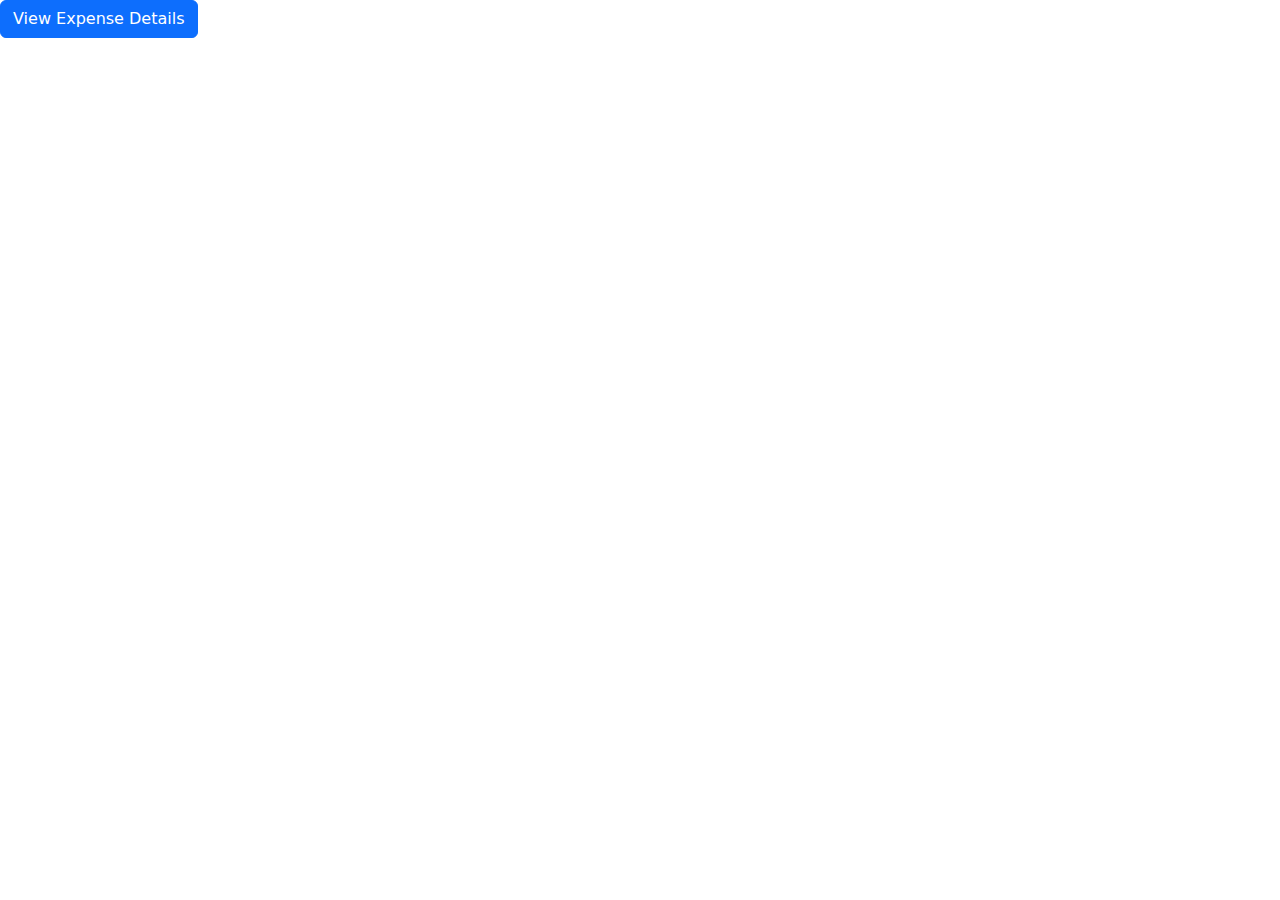
<file: RegisterLoginClient/wwwroot/js/index.html>
<!DOCTYPE html>
<html lang="en">
  <head>
    <meta charset="UTF-8" />
    <meta name="viewport" content="width=device-width, initial-scale=1" />
    <title>Expense Sharing Modal</title>
    <link
      href="https://cdn.jsdelivr.net/npm/bootstrap@5.3.0/dist/css/bootstrap.min.css"
      rel="stylesheet"
    />
    <link
      href="https://cdnjs.cloudflare.com/ajax/libs/font-awesome/6.1.1/css/all.min.css"
      rel="stylesheet"
    />
  </head>
  <body>
    <button
      type="button"
      class="btn btn-primary"
      data-bs-toggle="modal"
      data-bs-target="#expenseModal"
    >
      View Expense Details
    </button>

    <!-- Modal -->
    <div
      class="modal fade"
      id="expenseModal"
      tabindex="-1"
      aria-labelledby="expenseModalLabel"
      aria-hidden="true"
    >
      <div class="modal-dialog">
        <div class="modal-content">
          <div class="modal-header">
            <h5 class="modal-title" id="expenseModalLabel">
              <i class="fa-solid fa-receipt"></i> Expense Sharing Details
            </h5>
            <button
              type="button"
              class="btn-close"
              data-bs-dismiss="modal"
              aria-label="Close"
            ></button>
          </div>
          <div class="modal-body">
            <div class="mb-3">
              <h6>
                <strong><i class="fa-solid fa-user"></i> Payer's Name:</strong>
              </h6>
              <p id="payerName">John Doe</p>
            </div>
            <div class="mb-3">
              <h6>
                <strong><i class="fa-solid fa-tags"></i> Type:</strong>
              </h6>
              <p id="expenseType">Food</p>
            </div>
            <div class="mb-3">
              <h6>
                <strong><i class="fa-solid fa-note-sticky"></i> Notes:</strong>
              </h6>
              <p id="expenseNotes">Dinner at a restaurant</p>
            </div>
            <div class="mb-3">
              <h6>
                <strong
                  ><i class="fa-solid fa-map-marker-alt"></i> Trip Name:</strong
                >
              </h6>
              <p id="tripName">Weekend Getaway</p>
            </div>
            <div class="mb-3">
              <h6>
                <strong
                  ><i class="fa-solid fa-clock"></i> Creation Time:</strong
                >
              </h6>
              <p id="creationTime">2024-07-31 18:45</p>
            </div>
            <div class="mb-3">
              <h6>
                <strong
                  ><i class="fa-solid fa-dollar-sign"></i> Total Amount:</strong
                >
              </h6>
              <p id="totalAmount">$200.00</p>
            </div>
            <div class="mb-3">
              <h6>
                <strong
                  ><i class="fa-solid fa-list"></i> Detailed Breakdown of
                  Expenses:</strong
                >
              </h6>
              <ul class="list-group" id="expenseBreakdown">
                <li class="list-group-item">Item 1: $50.00</li>
                <li class="list-group-item">Item 2: $100.00</li>
                <li class="list-group-item">Item 3: $50.00</li>
              </ul>
            </div>
          </div>
          <div class="modal-footer">
            <button
              type="button"
              class="btn btn-secondary"
              data-bs-dismiss="modal"
            >
              <i class="fa-solid fa-times"></i> Close
            </button>
          </div>
        </div>
      </div>
    </div>

    <!-- Bootstrap JS -->
    <script src="https://cdn.jsdelivr.net/npm/bootstrap@5.3.0/dist/js/bootstrap.bundle.min.js"></script>
  </body>
</html>
</file>
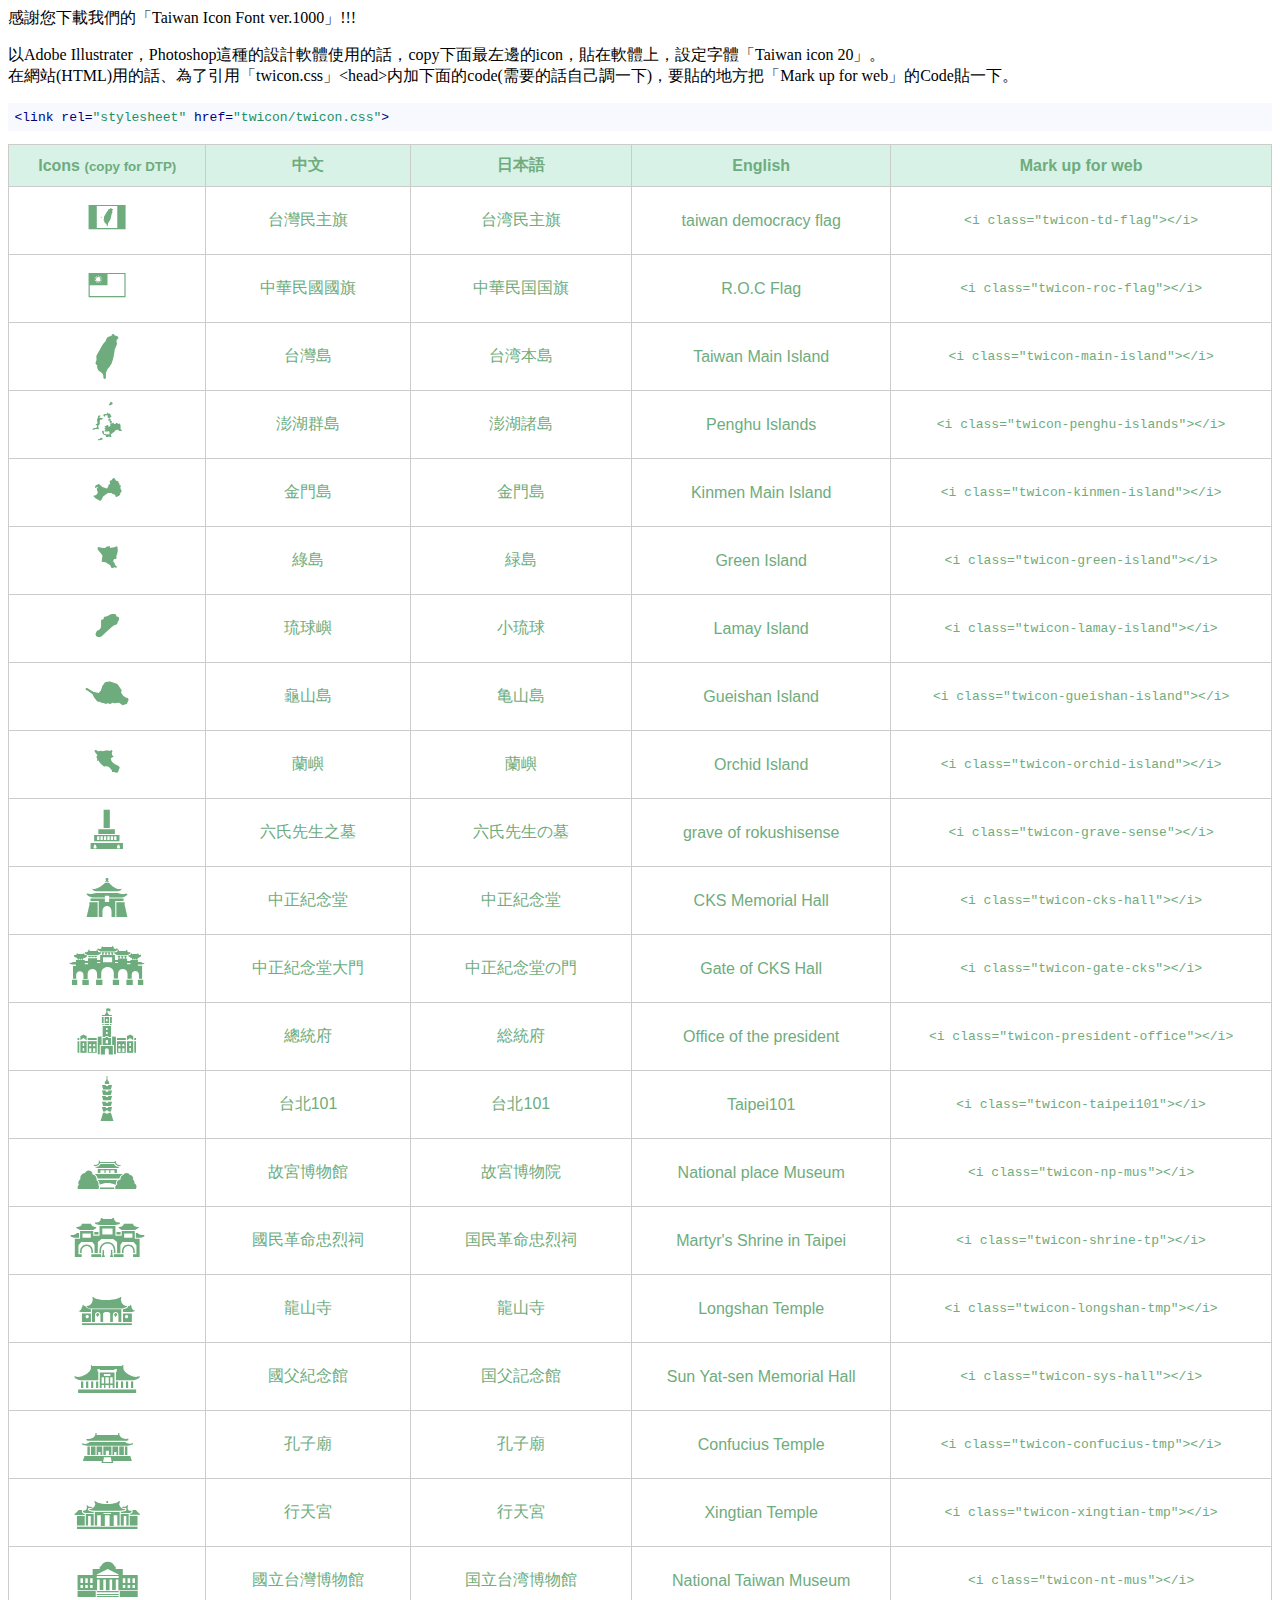
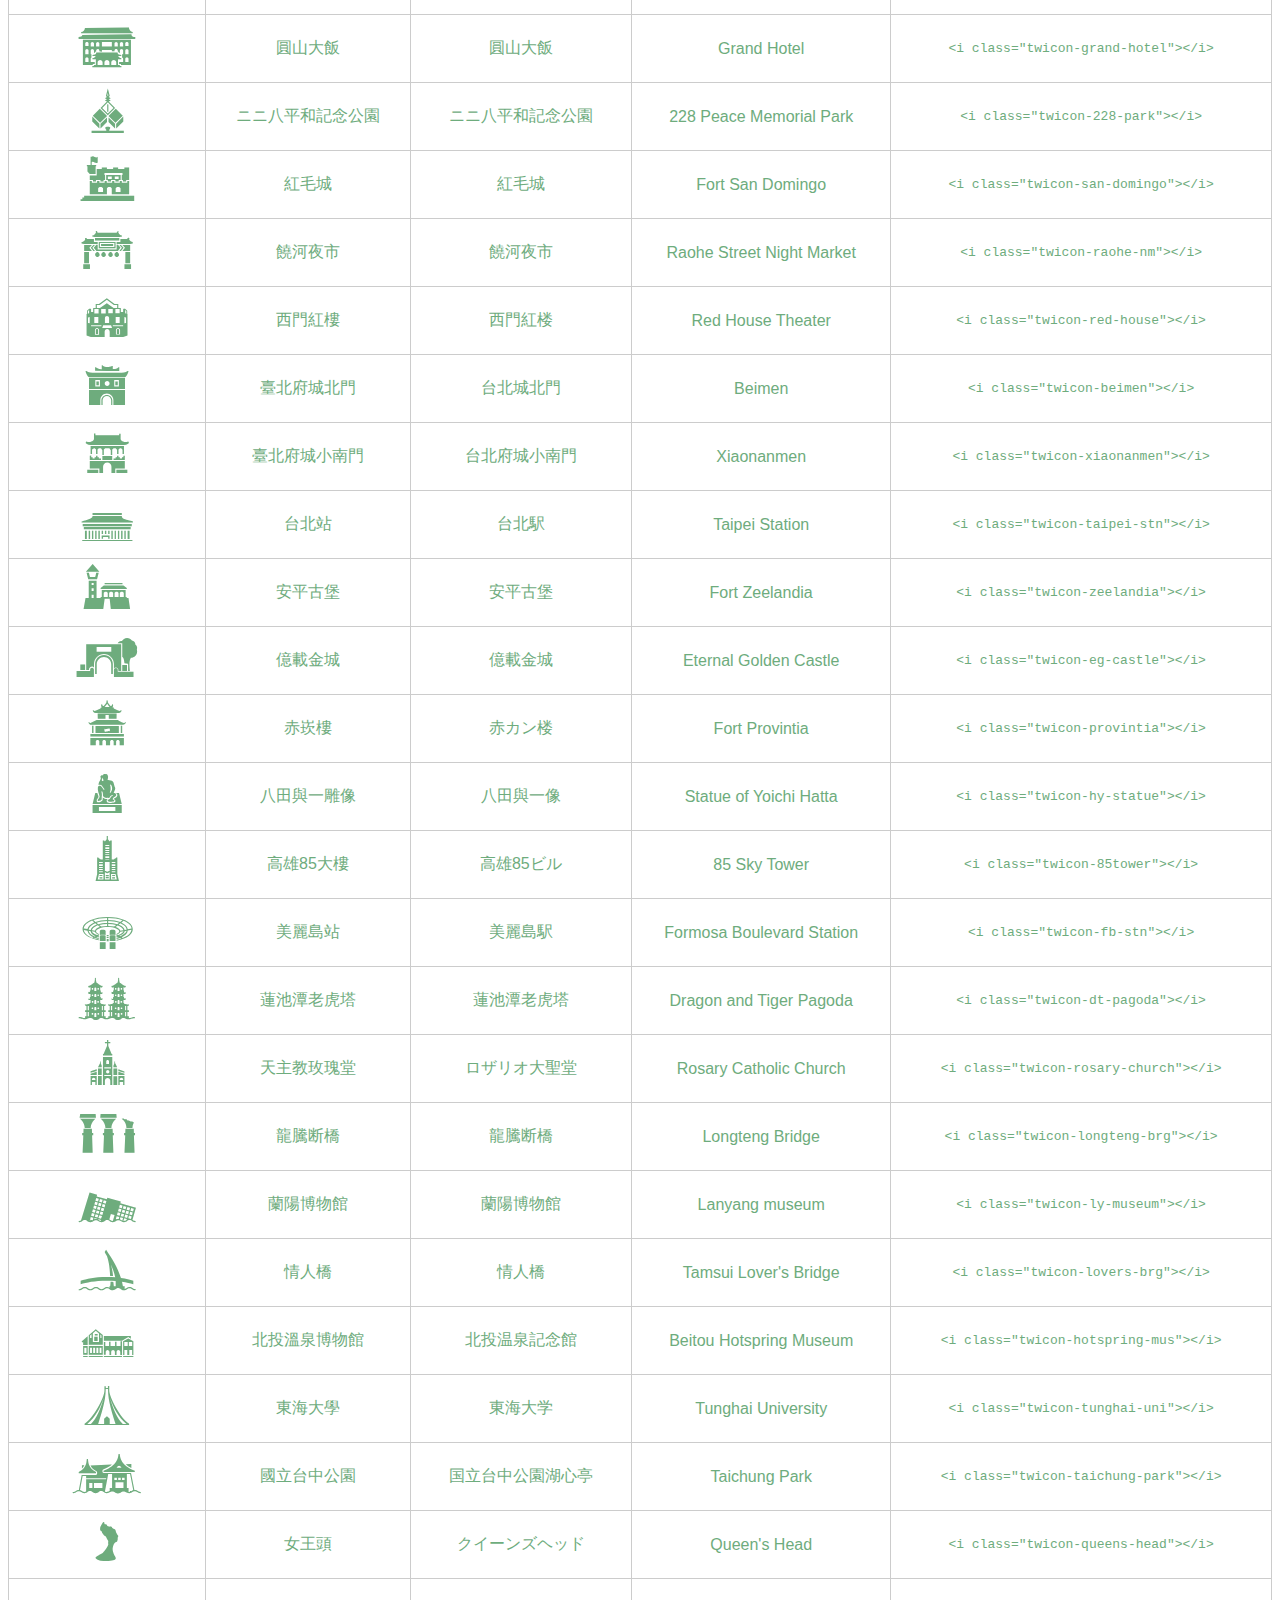
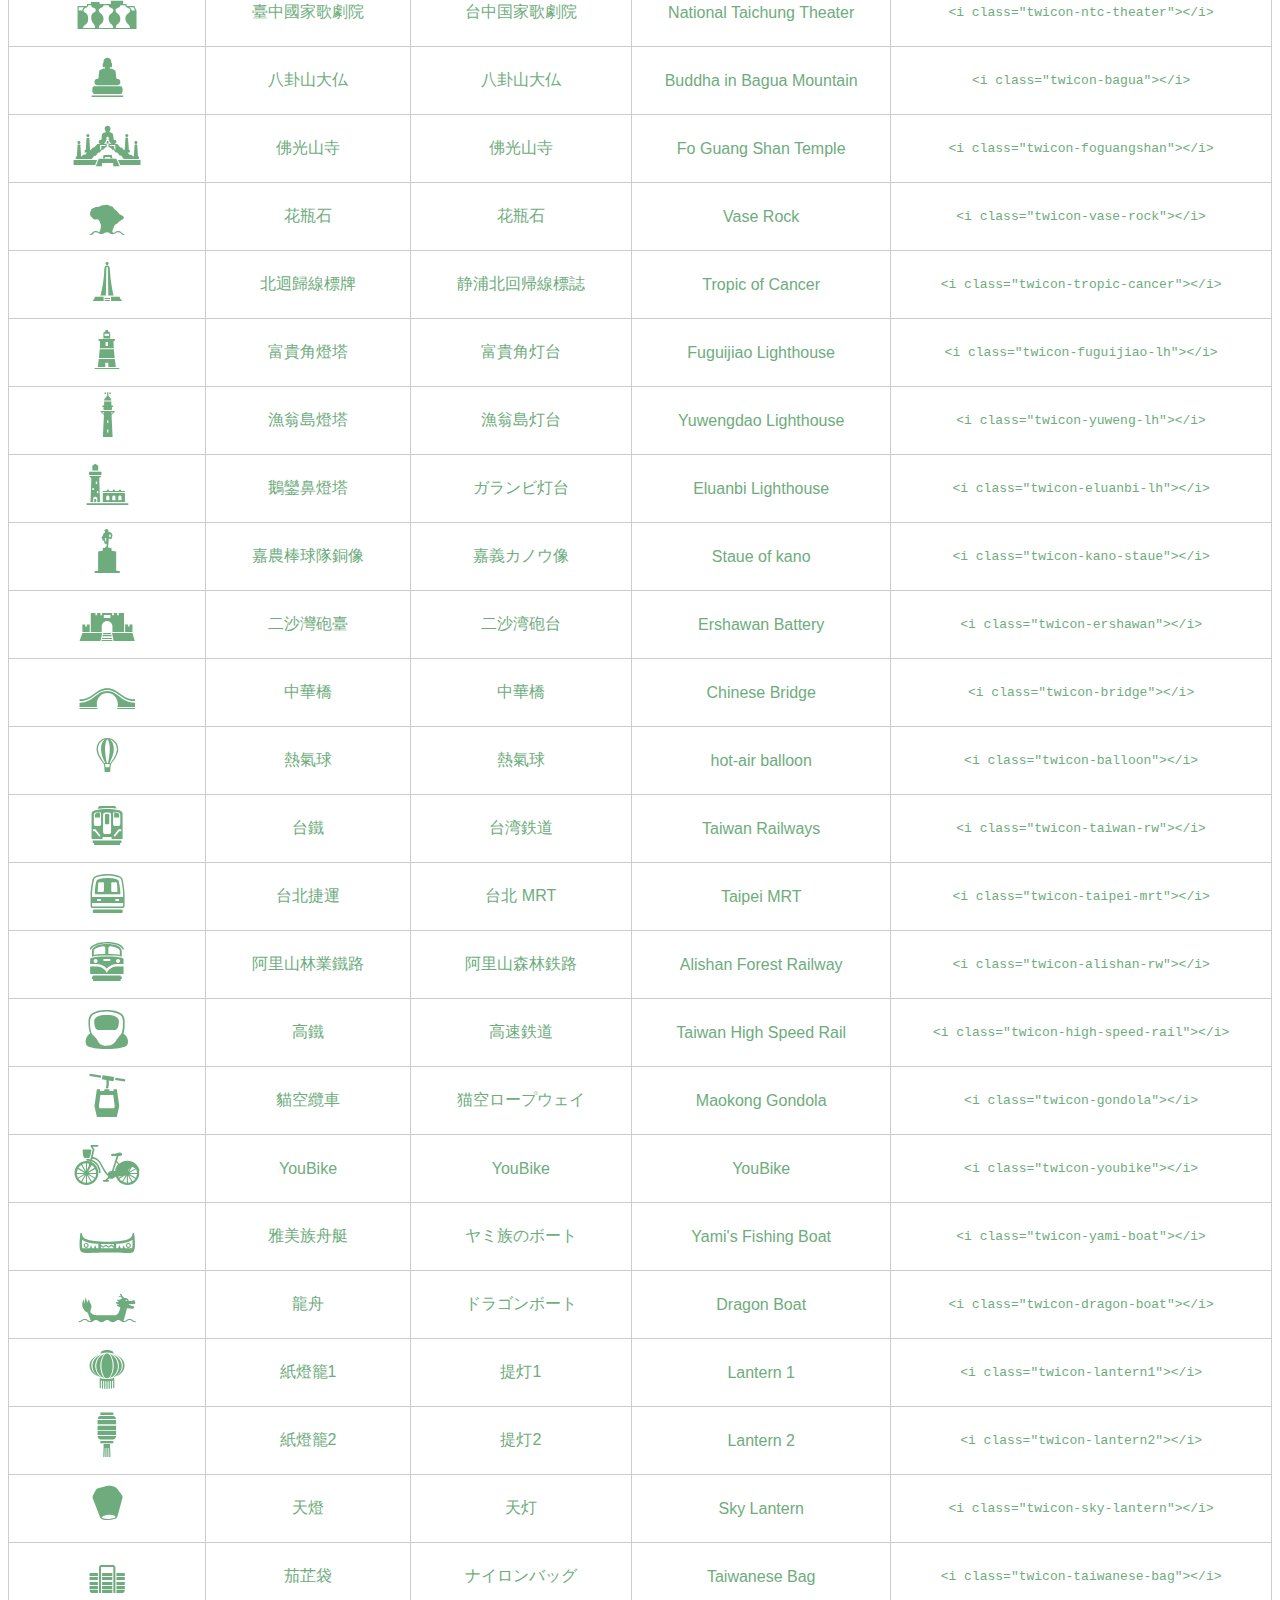
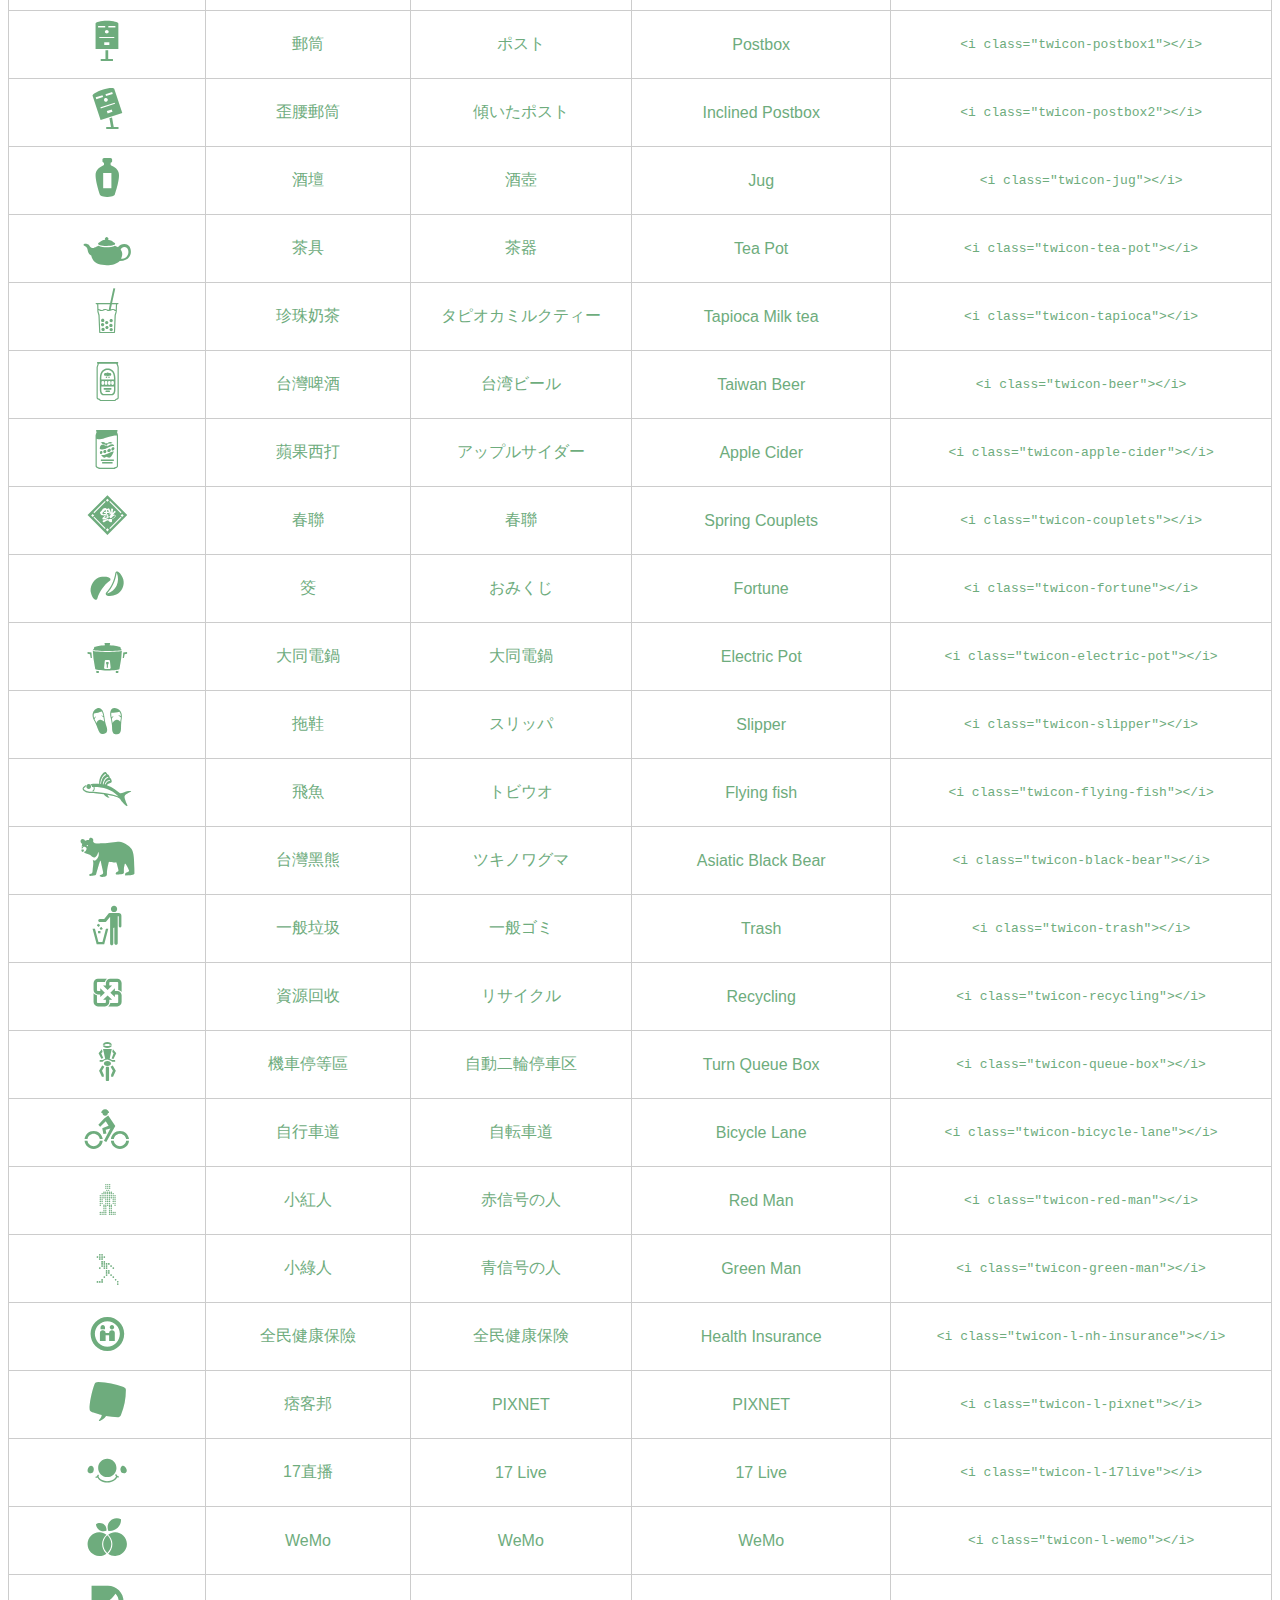
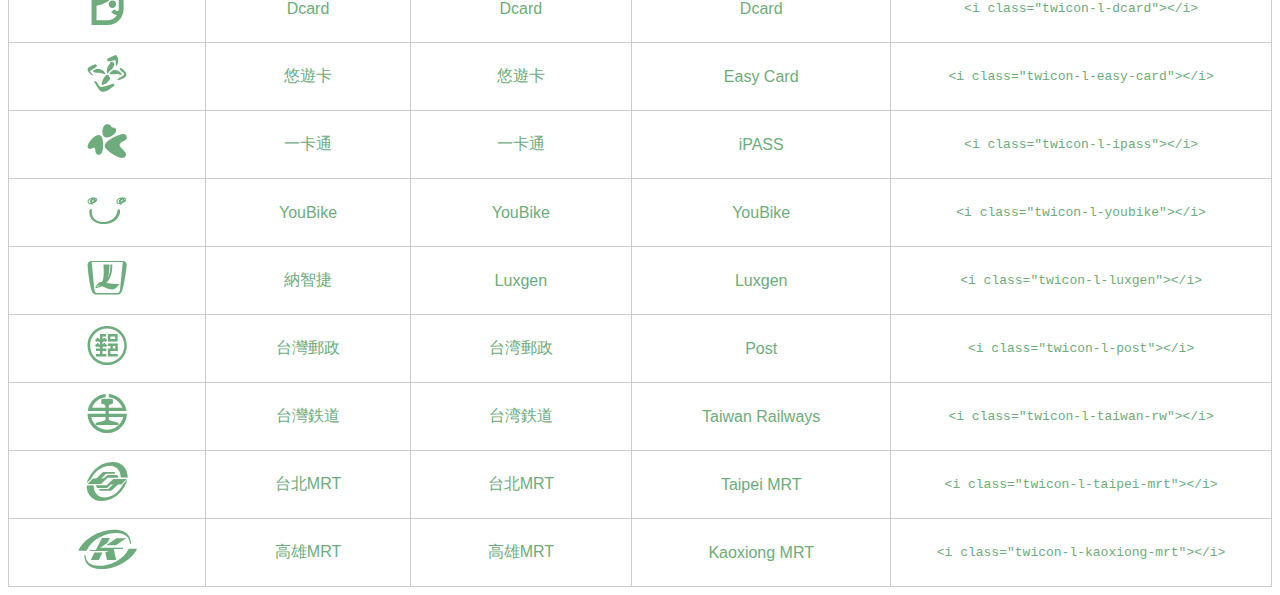
<file: RegisterLoginClient/wwwroot/images/twicon/List.html>
<head>
 <title>一覽表|一覧表|List</title>
 <style type="text/css">
  table{
    width: 100%;
    border-collapse: collapse;
    border-spacing: 0;
    color:#6EAC7D;
    font-family: sans-serif ;
  }

  table th{
    padding: 10px 20px;
    text-align: center;
    border: 1px solid #ccc;
    background-color: #D9F2E7
  }

  table td{
    padding: 0px 20px;
    text-align: center;
    border: 1px solid #ccc;
  }

  table td.icon {
    font-family: "twicon" ;
    font-size: 3.5em ;
    border: 1px solid #ccc;
  }

  table tr:hover{
    background-color: #4A7756;
    color:#fff;
  }

  @font-face {
   font-family: 'twicon';
   src: url('twicon.woff') ;
   src: url('twicon.woff2') ;
  }
 </style>
</head>
<body>
 <p>
   感謝您下載我們的「Taiwan Icon Font ver.1000」!!!
 </p>
 <p>
   以Adobe Illustrater，Photoshop這種的設計軟體使用的話，copy下面最左邊的icon，貼在軟體上，設定字體「Taiwan icon 20」。
  <br>在網站(HTML)用的話、為了引用「twicon.css」&lt;head&gt;内加下面的code(需要的話自己調一下)，要貼的地方把「Mark up for web」的Code貼一下。
  <pre style="display:block;overflow-x:auto;padding:0.5em;color:#000;background:#f8f8ff"><code><span style="color:#000080;font-weight:normal">&lt;<span style="color:#000080;font-weight:normal">link</span> <span class="hljs-attr">rel</span>=<span style="color:#219161">&quot;stylesheet&quot;</span> <span class="hljs-attr">href</span>=<span style="color:#219161">&quot;twicon/twicon.css&quot;</span>&gt;</span></code></pre>

 <table>
  <tr>
    <th>Icons <small>(copy for DTP)</small></th>
    <th>中文</th>
    <th>日本語</th>
    <th>English</th>
    <th>Mark up for web</th>
  </tr>
  <tr>
    <td class="icon">ꀀ</td>
    <td>台灣民主旗</td>
    <td>台湾民主旗</td>
    <td>taiwan democracy flag</td>
    <td><code>&lt;i class="twicon-td-flag"&gt;&lt;/i&gt;</code></td>
  </tr>
  <tr>
    <td class="icon">ꀁ</td>
    <td>中華民國國旗</td>
    <td>中華民国国旗</td>
    <td>R.O.C Flag</td>
    <td><code>&lt;i class="twicon-roc-flag"&gt;&lt;/i&gt;</code></td>
  </tr>
  <tr>
    <td class="icon">ꀂ</td>
    <td>台灣島</td>
    <td>台湾本島</td>
    <td>Taiwan Main Island</td>
    <td><code>&lt;i class="twicon-main-island"&gt;&lt;/i&gt;</code></td>
  </tr>
  <tr>
    <td class="icon">ꀃ</td>
    <td>澎湖群島</td>
    <td>澎湖諸島</td>
    <td>Penghu Islands</td>
    <td><code>&lt;i class="twicon-penghu-islands"&gt;&lt;/i&gt;</code></td>
  </tr>
  <tr>
    <td class="icon">ꀄ</td>
    <td>金門島</td>
    <td>金門島</td>
    <td>Kinmen Main Island</td>
    <td><code>&lt;i class="twicon-kinmen-island"&gt;&lt;/i&gt;</code></td>
  </tr>
  <tr>
    <td class="icon">ꀅ</td>
    <td>綠島</td>
    <td>緑島</td>
    <td>Green Island</td>
    <td><code>&lt;i class="twicon-green-island"&gt;&lt;/i&gt;</code></td>
  </tr>
  <tr>
    <td class="icon">ꀆ</td>
    <td>琉球嶼</td>
    <td>小琉球</td>
    <td>Lamay Island</td>
    <td><code>&lt;i class="twicon-lamay-island"&gt;&lt;/i&gt;</code></td>
  </tr>
  <tr>
    <td class="icon">ꀇ</td>
    <td>龜山島</td>
    <td>亀山島</td>
    <td>Gueishan Island</td>
    <td><code>&lt;i class="twicon-gueishan-island"&gt;&lt;/i&gt;</code></td>
  </tr>
  <tr>
    <td class="icon">ꀈ</td>
    <td>蘭嶼</td>
    <td>蘭嶼</td>
    <td>Orchid Island</td>
    <td><code>&lt;i class="twicon-orchid-island"&gt;&lt;/i&gt;</code></td>
  </tr>
  <tr>
    <td class="icon">ꀉ</td>
    <td>六氏先生之墓</td>
    <td>六氏先生の墓</td>
    <td>grave of rokushisense</td>
    <td><code>&lt;i class="twicon-grave-sense"&gt;&lt;/i&gt;</code></td>
  </tr>
  <tr>
    <td class="icon">ꀊ</td>
    <td>中正紀念堂</td>
    <td>中正紀念堂</td>
    <td>CKS Memorial Hall</td>
    <td><code>&lt;i class="twicon-cks-hall"&gt;&lt;/i&gt;</code></td>
  </tr>
  <tr>
    <td class="icon">ꀋ</td>
    <td>中正紀念堂大門</td>
    <td>中正紀念堂の門</td>
    <td>Gate of CKS Hall</td>
    <td><code>&lt;i class="twicon-gate-cks"&gt;&lt;/i&gt;</code></td>
  </tr>
  <tr>
    <td class="icon">ꀌ</td>
    <td>總統府</td>
    <td>総統府</td>
    <td>Office of the president</td>
    <td><code>&lt;i class="twicon-president-office"&gt;&lt;/i&gt;</code></td>
  </tr>
  <tr>
    <td class="icon">ꀍ</td>
    <td>台北101</td>
    <td>台北101</td>
    <td>Taipei101</td>
    <td><code>&lt;i class="twicon-taipei101"&gt;&lt;/i&gt;</code></td>
  </tr>
  <tr>
    <td class="icon">ꀎ</td>
    <td>故宮博物館</td>
    <td>故宮博物院</td>
    <td>National place Museum</td>
    <td><code>&lt;i class="twicon-np-mus"&gt;&lt;/i&gt;</code></td>
  </tr>
  <tr>
    <td class="icon">ꀏ</td>
    <td>國民革命忠烈祠</td>
    <td>国民革命忠烈祠</td>
    <td>Martyr's Shrine in Taipei</td>
    <td><code>&lt;i class="twicon-shrine-tp"&gt;&lt;/i&gt;</code></td>
  </tr>
  <tr>
    <td class="icon">ꀐ</td>
    <td>龍山寺</td>
    <td>龍山寺</td>
    <td>Longshan Temple</td>
    <td><code>&lt;i class="twicon-longshan-tmp"&gt;&lt;/i&gt;</code></td>
  </tr>
  <tr>
    <td class="icon">ꀑ</td>
    <td>國父紀念館</td>
    <td>国父記念館</td>
    <td>Sun Yat-sen Memorial Hall</td>
    <td><code>&lt;i class="twicon-sys-hall"&gt;&lt;/i&gt;</code></td>
  </tr>
  <tr>
    <td class="icon">ꀒ</td>
    <td>孔子廟</td>
    <td>孔子廟</td>
    <td>Confucius Temple</td>
    <td><code>&lt;i class="twicon-confucius-tmp"&gt;&lt;/i&gt;</code></td>
  </tr>
  <tr>
    <td class="icon">ꀓ</td>
    <td>行天宮</td>
    <td>行天宮</td>
    <td>Xingtian Temple</td>
    <td><code>&lt;i class="twicon-xingtian-tmp"&gt;&lt;/i&gt;</code></td>
  </tr>
  <tr>
    <td class="icon">ꀔ</td>
    <td>國立台灣博物館</td>
    <td>国立台湾博物館</td>
    <td>National Taiwan Museum</td>
    <td><code>&lt;i class="twicon-nt-mus"&gt;&lt;/i&gt;</code></td>
  </tr>
  <tr>
    <td class="icon">ꀕ</td>
    <td>圓山大飯</td>
    <td>圓山大飯</td>
    <td>Grand Hotel</td>
    <td><code>&lt;i class="twicon-grand-hotel"&gt;&lt;/i&gt;</code></td>
  </tr>
  <tr>
    <td class="icon">ꀖ</td>
    <td>ニニ八平和記念公園</td>
    <td>ニニ八平和記念公園</td>
    <td>228 Peace Memorial Park</td>
    <td><code>&lt;i class="twicon-228-park"&gt;&lt;/i&gt;</code></td>
  </tr>
  <tr>
    <td class="icon">ꀗ</td>
    <td>紅毛城</td>
    <td>紅毛城</td>
    <td>Fort San Domingo</td>
    <td><code>&lt;i class="twicon-san-domingo"&gt;&lt;/i&gt;</code></td>
  </tr>
  <tr>
    <td class="icon">ꀘ</td>
    <td>饒河夜市</td>
    <td>饒河夜市</td>
    <td>Raohe Street Night Market</td>
    <td><code>&lt;i class="twicon-raohe-nm"&gt;&lt;/i&gt;</code></td>
  </tr>
  <tr>
    <td class="icon">ꀙ</td>
    <td>西門紅樓</td>
    <td>西門紅楼</td>
    <td>Red House Theater</td>
    <td><code>&lt;i class="twicon-red-house"&gt;&lt;/i&gt;</code></td>
  </tr>
  <tr>
    <td class="icon">ꀚ</td>
    <td>臺北府城北門</td>
    <td>台北城北門</td>
    <td>Beimen</td>
    <td><code>&lt;i class="twicon-beimen"&gt;&lt;/i&gt;</code></td>
  </tr>
  <tr>
    <td class="icon">ꀛ</td>
    <td>臺北府城小南門</td>
    <td>台北府城小南門</td>
    <td>Xiaonanmen</td>
    <td><code>&lt;i class="twicon-xiaonanmen"&gt;&lt;/i&gt;</code></td>
  </tr>
  <tr>
    <td class="icon">ꀜ</td>
    <td>台北站</td>
    <td>台北駅</td>
    <td>Taipei Station</td>
    <td><code>&lt;i class="twicon-taipei-stn"&gt;&lt;/i&gt;</code></td>
  </tr>
  <tr>
    <td class="icon">ꀝ</td>
    <td>安平古堡</td>
    <td>安平古堡</td>
    <td>Fort Zeelandia</td>
    <td><code>&lt;i class="twicon-zeelandia"&gt;&lt;/i&gt;</code></td>
  </tr>
  <tr>
    <td class="icon">ꀞ</td>
    <td>億載金城</td>
    <td>億載金城</td>
    <td>Eternal Golden Castle</td>
    <td><code>&lt;i class="twicon-eg-castle"&gt;&lt;/i&gt;</code></td>
  </tr>
  <tr>
    <td class="icon">ꀟ</td>
    <td>赤崁樓</td>
    <td>赤カン楼</td>
    <td>Fort Provintia</td>
    <td><code>&lt;i class="twicon-provintia"&gt;&lt;/i&gt;</code></td>
  </tr>
  <tr>
    <td class="icon">ꀠ</td>
    <td>八田與一雕像</td>
    <td>八田與一像</td>
    <td>Statue of Yoichi Hatta</td>
    <td><code>&lt;i class="twicon-hy-statue"&gt;&lt;/i&gt;</code></td>
  </tr>
  <tr>
    <td class="icon">ꀡ</td>
    <td>高雄85大樓</td>
    <td>高雄85ビル</td>
    <td>85 Sky Tower</td>
    <td><code>&lt;i class="twicon-85tower"&gt;&lt;/i&gt;</code></td>
  </tr>
  <tr>
    <td class="icon">ꀢ</td>
    <td>美麗島站</td>
    <td>美麗島駅</td>
    <td>Formosa Boulevard Station</td>
    <td><code>&lt;i class="twicon-fb-stn"&gt;&lt;/i&gt;</code></td>
  </tr>
  <tr>
    <td class="icon">ꀣ</td>
    <td>蓮池潭老虎塔</td>
    <td>蓮池潭老虎塔</td>
    <td>Dragon and Tiger Pagoda</td>
    <td><code>&lt;i class="twicon-dt-pagoda"&gt;&lt;/i&gt;</code></td>
  </tr>
  <tr>
    <td class="icon">ꀤ</td>
    <td>天主教玫瑰堂</td>
    <td>ロザリオ大聖堂</td>
    <td>Rosary Catholic Church</td>
    <td><code>&lt;i class="twicon-rosary-church"&gt;&lt;/i&gt;</code></td>
  </tr>
  <tr>
    <td class="icon">ꀥ</td>
    <td>龍騰断橋</td>
    <td>龍騰断橋</td>
    <td>Longteng Bridge</td>
    <td><code>&lt;i class="twicon-longteng-brg"&gt;&lt;/i&gt;</code></td>
  </tr>
  <tr>
    <td class="icon">ꀦ</td>
    <td>蘭陽博物館</td>
    <td>蘭陽博物館</td>
    <td>Lanyang museum</td>
    <td><code>&lt;i class="twicon-ly-museum"&gt;&lt;/i&gt;</code></td>
  </tr>
  <tr>
    <td class="icon">ꀧ</td>
    <td>情人橋</td>
    <td>情人橋</td>
    <td>Tamsui Lover's Bridge</td>
    <td><code>&lt;i class="twicon-lovers-brg"&gt;&lt;/i&gt;</code></td>
  </tr>
  <tr>
    <td class="icon">ꀨ</td>
    <td>北投溫泉博物館</td>
    <td>北投温泉記念館</td>
    <td>Beitou Hotspring Museum</td>
    <td><code>&lt;i class="twicon-hotspring-mus"&gt;&lt;/i&gt;</code></td>
  </tr>
  <tr>
    <td class="icon">ꀩ</td>
    <td>東海大學</td>
    <td>東海大学</td>
    <td>Tunghai University</td>
    <td><code>&lt;i class="twicon-tunghai-uni"&gt;&lt;/i&gt;</code></td>
  </tr>
  <tr>
    <td class="icon">ꀪ</td>
    <td>國立台中公園</td>
    <td>国立台中公園湖心亭</td>
    <td>Taichung Park</td>
    <td><code>&lt;i class="twicon-taichung-park"&gt;&lt;/i&gt;</code></td>
  </tr>
  <tr>
    <td class="icon">ꀫ</td>
    <td>女王頭</td>
    <td>クイーンズヘッド</td>
    <td>Queen's Head</td>
    <td><code>&lt;i class="twicon-queens-head"&gt;&lt;/i&gt;</code></td>
  </tr>
  <tr>
    <td class="icon">ꀬ</td>
    <td>臺中國家歌劇院</td>
    <td>台中国家歌劇院</td>
    <td>National Taichung Theater</td>
    <td><code>&lt;i class="twicon-ntc-theater"&gt;&lt;/i&gt;</code></td>
  </tr>
  <tr>
    <td class="icon">ꀭ</td>
    <td>八卦山大仏</td>
    <td>八卦山大仏</td>
    <td>Buddha in Bagua Mountain</td>
    <td><code>&lt;i class="twicon-bagua"&gt;&lt;/i&gt;</code></td>
  </tr>
  <tr>
    <td class="icon">ꀮ</td>
    <td>佛光山寺</td>
    <td>佛光山寺</td>
    <td>Fo Guang Shan Temple</td>
    <td><code>&lt;i class="twicon-foguangshan"&gt;&lt;/i&gt;</code></td>
  </tr>
  <tr>
    <td class="icon">ꀯ</td>
    <td>花瓶石</td>
    <td>花瓶石</td>
    <td>Vase Rock</td>
    <td><code>&lt;i class="twicon-vase-rock"&gt;&lt;/i&gt;</code></td>
  </tr>
  <tr>
    <td class="icon">ꀰ</td>
    <td>北迴歸線標牌</td>
    <td>静浦北回帰線標誌</td>
    <td>Tropic of Cancer</td>
    <td><code>&lt;i class="twicon-tropic-cancer"&gt;&lt;/i&gt;</code></td>
  </tr>
  <tr>
    <td class="icon">ꀱ</td>
    <td>富貴角燈塔</td>
    <td>富貴角灯台</td>
    <td>Fuguijiao Lighthouse</td>
    <td><code>&lt;i class="twicon-fuguijiao-lh"&gt;&lt;/i&gt;</code></td>
  </tr>
  <tr>
    <td class="icon">ꀲ</td>
    <td>漁翁島燈塔</td>
    <td>漁翁島灯台</td>
    <td>Yuwengdao Lighthouse</td>
    <td><code>&lt;i class="twicon-yuweng-lh"&gt;&lt;/i&gt;</code></td>
  </tr>
  <tr>
    <td class="icon">ꀳ</td>
    <td>鵝鑾鼻燈塔</td>
    <td>ガランビ灯台</td>
    <td>Eluanbi Lighthouse</td>
    <td><code>&lt;i class="twicon-eluanbi-lh"&gt;&lt;/i&gt;</code></td>
  </tr>
  <tr>
    <td class="icon">ꀴ</td>
    <td>嘉農棒球隊銅像</td>
    <td>嘉義カノウ像</td>
    <td>Staue of kano</td>
    <td><code>&lt;i class="twicon-kano-staue"&gt;&lt;/i&gt;</code></td>
  </tr>
  <tr>
    <td class="icon">ꀵ</td>
    <td>二沙灣砲臺</td>
    <td>二沙湾砲台</td>
    <td>Ershawan Battery</td>
    <td><code>&lt;i class="twicon-ershawan"&gt;&lt;/i&gt;</code></td>
  </tr>
  <tr>
    <td class="icon">ꀶ</td>
    <td>中華橋</td>
    <td>中華橋</td>
    <td>Chinese Bridge</td>
    <td><code>&lt;i class="twicon-bridge"&gt;&lt;/i&gt;</code></td>
  </tr>
  <tr>
    <td class="icon">ꀷ</td>
    <td>熱氣球</td>
    <td>熱氣球</td>
    <td>hot‐air balloon</td>
    <td><code>&lt;i class="twicon-balloon"&gt;&lt;/i&gt;</code></td>
  </tr>
  <tr>
    <td class="icon">ꀸ</td>
    <td>台鐵</td>
    <td>台湾鉄道</td>
    <td>Taiwan Railways</td>
    <td><code>&lt;i class="twicon-taiwan-rw"&gt;&lt;/i&gt;</code></td>
  </tr>
  <tr>
    <td class="icon">ꀹ</td>
    <td>台北捷運</td>
    <td>台北 MRT</td>
    <td>Taipei MRT</td>
    <td><code>&lt;i class="twicon-taipei-mrt"&gt;&lt;/i&gt;</code></td>
  </tr>
  <tr>
    <td class="icon">ꀺ</td>
    <td>阿里山林業鐵路</td>
    <td>阿里山森林鉄路</td>
    <td>Alishan Forest Railway</td>
    <td><code>&lt;i class="twicon-alishan-rw"&gt;&lt;/i&gt;</code></td>
  </tr>
  <tr>
    <td class="icon">ꀻ</td>
    <td>高鐵</td>
    <td>高速鉄道</td>
    <td>Taiwan High Speed Rail</td>
    <td><code>&lt;i class="twicon-high-speed-rail"&gt;&lt;/i&gt;</code></td>
  </tr>
  <tr>
    <td class="icon">ꀼ</td>
    <td>貓空纜車</td>
    <td>猫空ロープウェイ</td>
    <td>Maokong Gondola</td>
    <td><code>&lt;i class="twicon-gondola"&gt;&lt;/i&gt;</code></td>
  </tr>
  <tr>
    <td class="icon">ꀽ</td>
    <td>YouBike</td>
    <td>YouBike</td>
    <td>YouBike</td>
    <td><code>&lt;i class="twicon-youbike"&gt;&lt;/i&gt;</code></td>
  </tr>
  <tr>
    <td class="icon">ꀾ</td>
    <td>雅美族舟艇</td>
    <td>ヤミ族のボート</td>
    <td>Yami's Fishing Boat</td>
    <td><code>&lt;i class="twicon-yami-boat"&gt;&lt;/i&gt;</code></td>
  </tr>
  <tr>
    <td class="icon">ꀿ</td>
    <td>龍舟</td>
    <td>ドラゴンボート</td>
    <td>Dragon Boat</td>
    <td><code>&lt;i class="twicon-dragon-boat"&gt;&lt;/i&gt;</code></td>
  </tr>
  <tr>
    <td class="icon">ꁀ</td>
    <td>紙燈籠1</td>
    <td>提灯1</td>
    <td>Lantern 1</td>
    <td><code>&lt;i class="twicon-lantern1"&gt;&lt;/i&gt;</code></td>
  </tr>
  <tr>
    <td class="icon">ꁁ</td>
    <td>紙燈籠2</td>
    <td>提灯2</td>
    <td>Lantern 2</td>
    <td><code>&lt;i class="twicon-lantern2"&gt;&lt;/i&gt;</code></td>
  </tr>
  <tr>
    <td class="icon">ꁂ</td>
    <td>天燈</td>
    <td>天灯</td>
    <td>Sky Lantern</td>
    <td><code>&lt;i class="twicon-sky-lantern"&gt;&lt;/i&gt;</code></td>
  </tr>
  <tr>
    <td class="icon">ꁃ</td>
    <td>茄芷袋</td>
    <td>ナイロンバッグ</td>
    <td>Taiwanese Bag</td>
    <td><code>&lt;i class="twicon-taiwanese-bag"&gt;&lt;/i&gt;</code></td>
  </tr>
  <tr>
    <td class="icon">ꁄ</td>
    <td>郵筒</td>
    <td>ポスト</td>
    <td>Postbox</td>
    <td><code>&lt;i class="twicon-postbox1"&gt;&lt;/i&gt;</code></td>
  </tr>
  <tr>
    <td class="icon">ꁅ</td>
    <td>歪腰郵筒</td>
    <td>傾いたポスト</td>
    <td>Inclined Postbox</td>
    <td><code>&lt;i class="twicon-postbox2"&gt;&lt;/i&gt;</code></td>
  </tr>
  <tr>
    <td class="icon">ꁆ</td>
    <td>酒壇</td>
    <td>酒壺</td>
    <td>Jug</td>
    <td><code>&lt;i class="twicon-jug"&gt;&lt;/i&gt;</code></td>
  </tr>
  <tr>
    <td class="icon">ꁇ</td>
    <td>茶具</td>
    <td>茶器</td>
    <td>Tea Pot</td>
    <td><code>&lt;i class="twicon-tea-pot"&gt;&lt;/i&gt;</code></td>
  </tr>
  <tr>
    <td class="icon">ꁈ</td>
    <td>珍珠奶茶</td>
    <td>タピオカミルクティー</td>
    <td>Tapioca Milk tea</td>
    <td><code>&lt;i class="twicon-tapioca"&gt;&lt;/i&gt;</code></td>
  </tr>
  <tr>
    <td class="icon">ꁉ</td>
    <td>台灣啤酒</td>
    <td>台湾ビール</td>
    <td>Taiwan Beer</td>
    <td><code>&lt;i class="twicon-beer"&gt;&lt;/i&gt;</code></td>
  </tr>
  <tr>
    <td class="icon">ꁊ</td>
    <td>蘋果西打</td>
    <td>アップルサイダー</td>
    <td>Apple Cider</td>
    <td><code>&lt;i class="twicon-apple-cider"&gt;&lt;/i&gt;</code></td>
  </tr>
  <tr>
    <td class="icon">ꁋ</td>
    <td>春聯</td>
    <td>春聯</td>
    <td>Spring Couplets</td>
    <td><code>&lt;i class="twicon-couplets"&gt;&lt;/i&gt;</code></td>
  </tr>
  <tr>
    <td class="icon">ꁌ</td>
    <td>筊</td>
    <td>おみくじ</td>
    <td>Fortune</td>
    <td><code>&lt;i class="twicon-fortune"&gt;&lt;/i&gt;</code></td>
  </tr>
  <tr>
    <td class="icon">ꁍ</td>
    <td>大同電鍋</td>
    <td>大同電鍋</td>
    <td>Electric Pot</td>
    <td><code>&lt;i class="twicon-electric-pot"&gt;&lt;/i&gt;</code></td>
  </tr>
  <tr>
    <td class="icon">ꁎ</td>
    <td>拖鞋</td>
    <td>スリッパ</td>
    <td>Slipper</td>
    <td><code>&lt;i class="twicon-slipper"&gt;&lt;/i&gt;</code></td>
  </tr>
  <tr>
    <td class="icon">ꁏ</td>
    <td>飛魚</td>
    <td>トビウオ</td>
    <td>Flying fish</td>
    <td><code>&lt;i class="twicon-flying-fish"&gt;&lt;/i&gt;</code></td>
  </tr>
  <tr>
    <td class="icon">ꁐ</td>
    <td>台灣黑熊</td>
    <td>ツキノワグマ</td>
    <td>Asiatic Black Bear</td>
    <td><code>&lt;i class="twicon-black-bear"&gt;&lt;/i&gt;</code></td>
  </tr>
  <tr>
    <td class="icon">ꁒ</td>
    <td>一般垃圾</td>
    <td>一般ゴミ</td>
    <td>Trash</td>
    <td><code>&lt;i class="twicon-trash"&gt;&lt;/i&gt;</code></td>
  </tr>
  <tr>
    <td class="icon">ꁑ</td>
    <td>資源回收</td>
    <td>リサイクル</td>
    <td>Recycling</td>
    <td><code>&lt;i class="twicon-recycling"&gt;&lt;/i&gt;</code></td>
  </tr>
  <tr>
    <td class="icon">ꁓ</td>
    <td>機車停等區</td>
    <td>自動二輪停車区</td>
    <td>Turn Queue Box</td>
    <td><code>&lt;i class="twicon-queue-box"&gt;&lt;/i&gt;</code></td>
  </tr>
  <tr>
    <td class="icon">ꁔ</td>
    <td>自行車道</td>
    <td>自転車道</td>
    <td>Bicycle Lane</td>
    <td><code>&lt;i class="twicon-bicycle-lane"&gt;&lt;/i&gt;</code></td>
  </tr>
  <tr>
    <td class="icon">ꁕ</td>
    <td>小紅人</td>
    <td>赤信号の人</td>
    <td>Red Man</td>
    <td><code>&lt;i class="twicon-red-man"&gt;&lt;/i&gt;</code></td>
  </tr>
  <tr>
    <td class="icon">ꁖ</td>
    <td>小綠人</td>
    <td>青信号の人</td>
    <td>Green Man</td>
    <td><code>&lt;i class="twicon-green-man"&gt;&lt;/i&gt;</code></td>
  </tr>
  <tr>
    <td class="icon">ꁗ</td>
    <td>全民健康保險</td>
    <td>全民健康保険</td>
    <td>Health Insurance</td>
    <td><code>&lt;i class="twicon-l-nh-insurance"&gt;&lt;/i&gt;</code></td>
  </tr>
  <tr>
    <td class="icon">ꁘ</td>
    <td>痞客邦</td>
    <td>PIXNET</td>
    <td>PIXNET</td>
    <td><code>&lt;i class="twicon-l-pixnet"&gt;&lt;/i&gt;</code></td>
  </tr>
  <tr>
    <td class="icon">ꁙ</td>
    <td>17直播</td>
    <td>17 Live</td>
    <td>17 Live</td>
    <td><code>&lt;i class="twicon-l-17live"&gt;&lt;/i&gt;</code></td>
  </tr>
  <tr>
    <td class="icon">ꁚ</td>
    <td>WeMo</td>
    <td>WeMo</td>
    <td>WeMo</td>
    <td><code>&lt;i class="twicon-l-wemo"&gt;&lt;/i&gt;</code></td>
  </tr>
  <tr>
    <td class="icon">ꁛ</td>
    <td>Dcard</td>
    <td>Dcard</td>
    <td>Dcard</td>
    <td><code>&lt;i class="twicon-l-dcard"&gt;&lt;/i&gt;</code></td>
  </tr>
  <tr>
    <td class="icon">ꁜ</td>
    <td>悠遊卡</td>
    <td>悠遊卡</td>
    <td>Easy Card</td>
    <td><code>&lt;i class="twicon-l-easy-card"&gt;&lt;/i&gt;</code></td>
  </tr>
  <tr>
    <td class="icon">ꁝ</td>
    <td>一卡通</td>
    <td>一卡通</td>
    <td>iPASS</td>
    <td><code>&lt;i class="twicon-l-ipass"&gt;&lt;/i&gt;</code></td>
  </tr>
  <tr>
    <td class="icon">ꁞ</td>
    <td>YouBike</td>
    <td>YouBike</td>
    <td>YouBike</td>
    <td><code>&lt;i class="twicon-l-youbike"&gt;&lt;/i&gt;</code></td>
  </tr>
  <tr>
    <td class="icon">ꁟ</td>
    <td>納智捷</td>
    <td>Luxgen</td>
    <td>Luxgen</td>
    <td><code>&lt;i class="twicon-l-luxgen"&gt;&lt;/i&gt;</code></td>
  </tr>
  <tr>
    <td class="icon">ꁠ</td>
    <td>台灣郵政</td>
    <td>台湾郵政</td>
    <td>Post</td>
    <td><code>&lt;i class="twicon-l-post"&gt;&lt;/i&gt;</code></td>
  </tr>
  <tr>
    <td class="icon">ꁡ</td>
    <td>台灣鉄道</td>
    <td>台湾鉄道</td>
    <td>Taiwan Railways</td>
    <td><code>&lt;i class="twicon-l-taiwan-rw"&gt;&lt;/i&gt;</code></td>
  </tr>
  <tr>
    <td class="icon">ꁢ</td>
    <td>台北MRT</td>
    <td>台北MRT</td>
    <td>Taipei MRT</td>
    <td><code>&lt;i class="twicon-l-taipei-mrt"&gt;&lt;/i&gt;</code></td>
  </tr>
  <tr>
    <td class="icon">ꁣ</td>
    <td>高雄MRT</td>
    <td>高雄MRT</td>
    <td>Kaoxiong MRT</td>
    <td><code>&lt;i class="twicon-l-kaoxiong-mrt"&gt;&lt;/i&gt;</code></td>
  </tr>
 </table>
</body>
</file>
